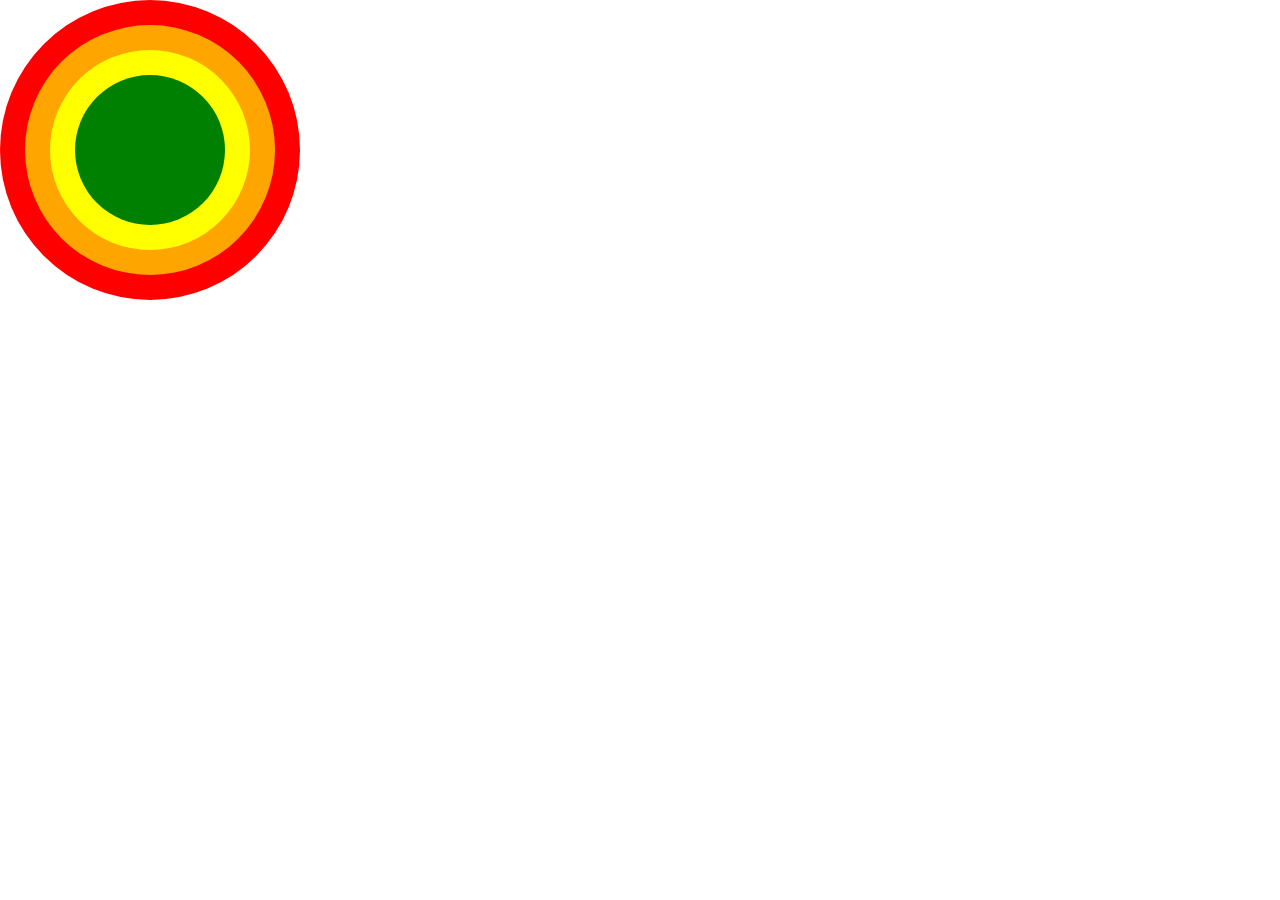
<file: Task.1/index.html>
<!DOCTYPE html>
<html lang="en">

<head>
    <meta charset="UTF-8">
    <meta http-equiv="X-UA-Compatible" content="IE=edge">
    <meta name="viewport" content="width=device-width, initial-scale=1.0">
    <link rel="stylesheet" href="/Task.1/style.css">
    <title>Document</title>
</head>

<body>
    <div id="outer">
        <div id="middle">
            <div id="inner"></div>
        </div>
    </div>
</body>

</html>
</file>
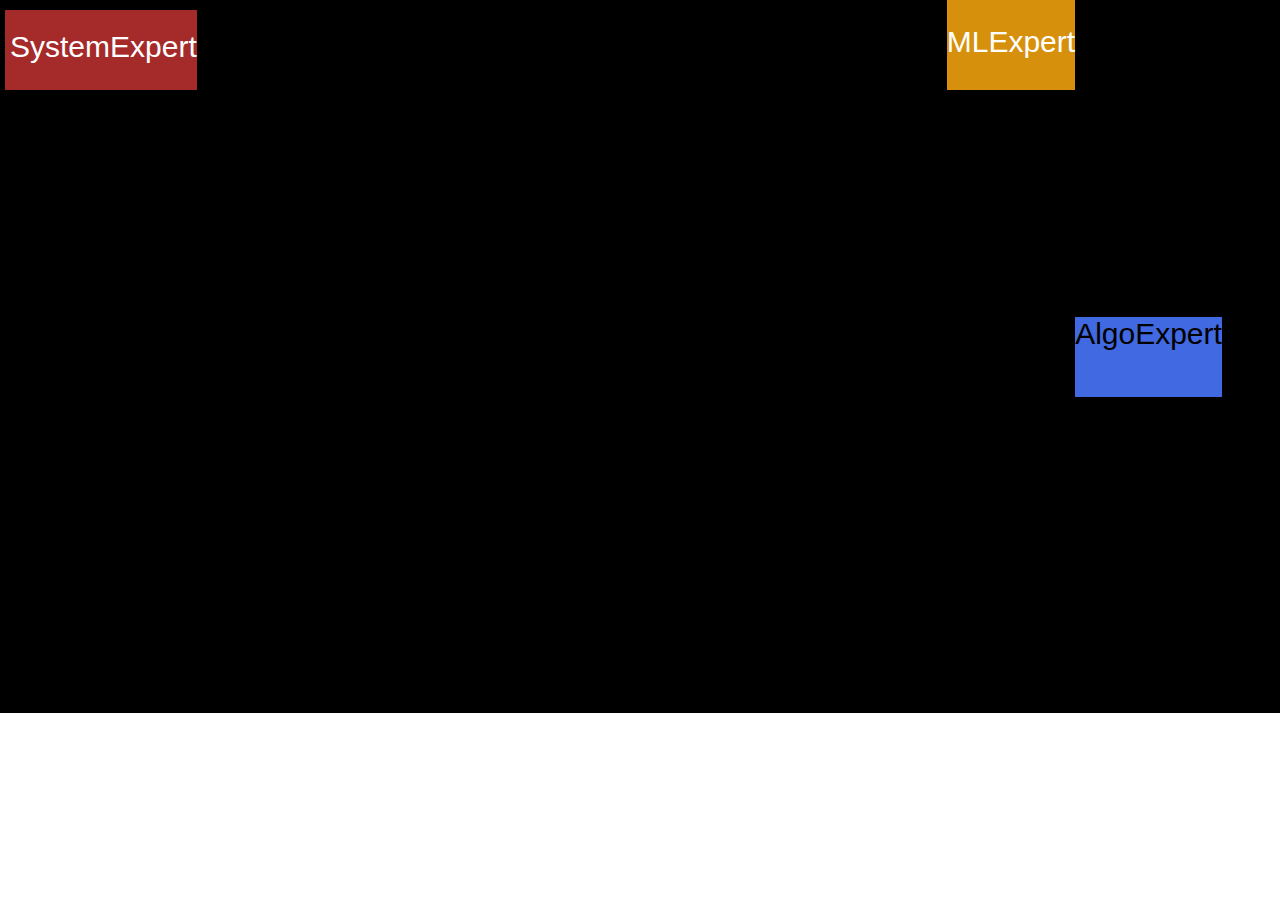
<file: Task.2/index.html>
<!DOCTYPE html>
<html lang="en">

<head>
    <meta charset="UTF-8">
    <meta http-equiv="X-UA-Compatible" content="IE=edge">
    <meta name="viewport" content="width=device-width, initial-scale=1.0">
    <link rel="stylesheet" href="/Task.2/style.css">
    <title>Document</title>
</head>

<body>
    <div class="container">
        <div class="SystemExpert">
            <p id="systemexpert">SystemExpert</p>
        </div>
        <div class="MLExpert">
            <p id="mlexpert">
                MLExpert

            </p>
        </div>
        <div class="AlgoExpert">
            <p id="algoexpert">
                AlgoExpert
            </p>
        </div>
        <div class="FrontendExpert"></div>
        <div class="ProgrammingExpert"></div>
    </div>
</body>

</html>
</file>
<file: Task.1/style.css>
* {
    margin: 0;
    padding: 0;
    box-sizing: border-box;
  }
  #outer {
    width: 300px;
    height: 300px;
    border-radius: 50%;
    background-color: #ff0000;
    display: flex;
    justify-content: center;
    align-items: center;
  }
  
  #middle {
    width: 250px;
    height: 250px;
    border-radius: 50%;
    background-color: #ffa500;
    display: flex;
    justify-content: center;
    align-items: center;
  }
  
  #inner {
    width: 200px;
    height: 200px;
    border-radius: 50%;
    background-color: #ffff00;
    display: flex;
    justify-content: center;
    align-items: center;
  }
  
  #inner::before {
    content: "";
    width: 150px;
    height: 150px;
    border-radius: 50%;
    background-color: #008000;
    display: flex;
    justify-content: center;
    align-items: center;
  }
  
  #inner::before::before {
    content: "";
    width: 100px;
    height: 100px;
    border-radius: 50%;
    background-color: #0000ff;
    display: flex;
    justify-content: center;
    align-items: center;
  }
  
  #inner::before::before::before {
    content: "";
    width: 50px;
    height: 50px;
    border-radius: 50%;
    background-color: #800080;
    display: flex;
    justify-content: center;
    align-items: center;
  }
</file>
<file: Task.2/style.css>
* {
    padding: 0;
    margin: 0;
    box-sizing: border-box;
    font-family: sans-serif;
    font-size: 30px;
}

.container {
    height: 713px;
    width: 100%;
    background-color: black;
    display: flex;
    
    


}

.SystemExpert {
    width: 30%;
    padding-left: 5px;
    height: 80px;
    background-color: brown;
    margin-left: 5px;
    margin-top: 10px;


}

#systemexpert {
    color: #ffff;
    text-align: center;
    padding-top: 20px;
}

.MLExpert{
    width: 20%;
    height:90px;
    background-color:rgb(215, 144, 11);
      margin-left: 25rem;

}
#mlexpert{
    color: #ffff;
    text-align: center;
    padding-top: 25px;
}
.AlgoExpert{
    width: 40%;
    height: 80px;
    margin-right: 50rem;
    background-color: royalblue;
    align-self: center;
}
</file>
